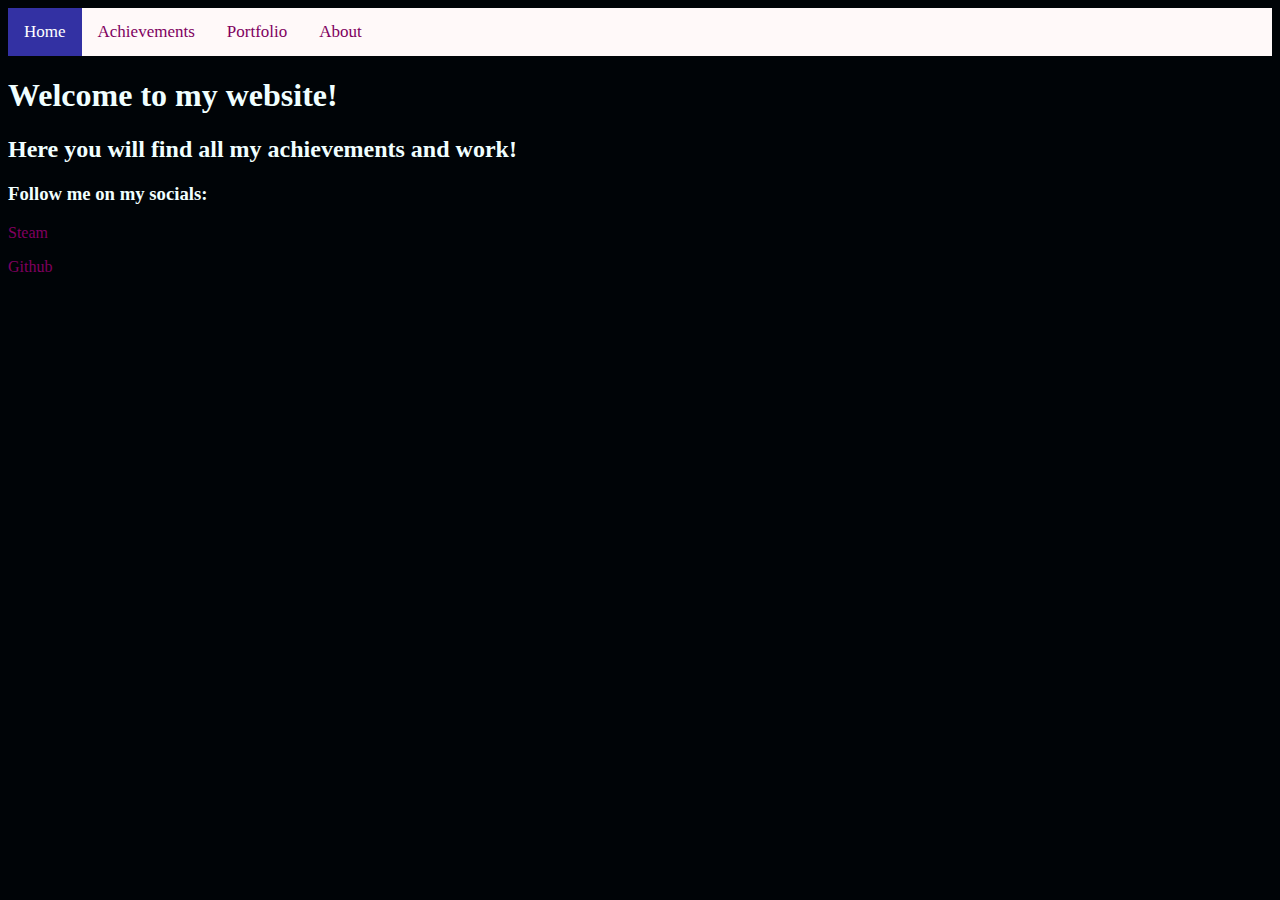
<file: index.html>
<!DOCTYPE html>
<html lang="en">
<head>
    <link href="styles/indexstyle.css" rel="stylesheet" />
    <div class="topnav">
        <a class="active" href="index.html">Home</a>
        <a href="achievements.html">Achievements</a>
        <a href="portfolio.html">Portfolio</a>
        <a href="#about">About</a>
      </div>
    <meta charset="utf-8" />
    <meta name="viewport" content="width=device-width" />
    <title>Hottentom Portfolio</title>
</head>
<body>
<h1>Welcome to my website!</h1>
<h2>Here you will find all my achievements and work!</h2>
<h3>Follow me on my socials:
</h3>

<div class="Links">
    <a href="https://steamcommunity.com/id/Tomiskool">
    Steam </a>
</div>

<p></p>
<a href="https://github.com/Tomiscoollol">
    Github
</a>

</body>
</html>
</file>
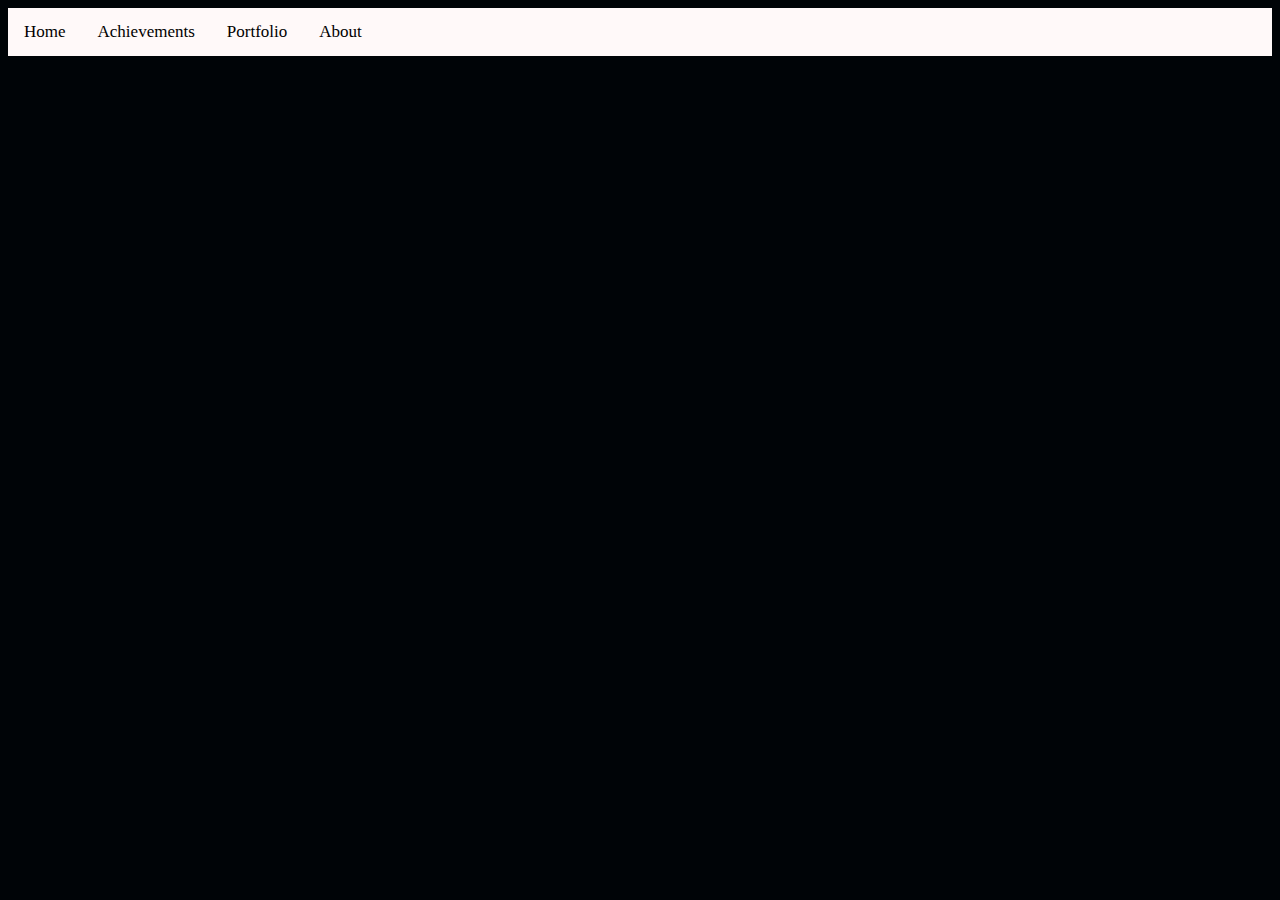
<file: portfolio.html>
<!DOCTYPE html>
<html lang="eng">
<head>
    <link href="styles/portfoliostyle.css" rel="stylesheet" />
    <div class="topnav">
        <a class="active" href="index.html">Home</a>
        <a href="achievements.html">Achievements</a>
        <a href="portfolio.html">Portfolio</a>
        <a href="#about">About</a>
      </div>
    <meta charset="utf-8" />
    <meta name="viewport" content="width=device-width" />
    <title>Hottentom Portfolio</title>
</head>
<body>

</body>





</html>
</file>
<file: styles/indexstyle.css>
html {
    background-color: #000407;
  }

h1{
    color:azure
}
h2{
    color:azure
}
h3{
    color:azure
}

.links {
    color: #fff9f9;
}

#body {
    width: 600px;
    margin: 0 auto;
    background-color: #000000;
    padding: 0 10px 20px 30px;
    border: 5px solid rgb(251, 251, 251);
  }


  .topnav {
    background-color: #fff9f9;
    overflow: hidden;
  }
  .topnav a {
    float: left;
    color: #000000;
    text-align: center;
    padding: 14px 16px;
    text-decoration: none;
    font-size: 17px;
  }

  .topnav a:hover {
    background-color: #c0b6b6;
    color: black;
  }
  .topnav a.active {
    background-color: #3331a3;
    color: white;
  }


  a:link {
    color: rgb(128, 0, 96);
    background-color: transparent;
    text-decoration: none;
  }
  
  a:visited {
    color: rgb(183, 0, 255);
    background-color: transparent;
    text-decoration: none;
  }
  
  a:hover {
    color: red;
    background-color: transparent;
    text-decoration: underline;
  }
  
  a:active {
    color: yellow;
    background-color: transparent;
    text-decoration: underline;
  }
</file>
<file: styles/portfoliostyle.css>
#body {
    width: 600px;
    margin: 0 auto;
    background-color: #000000;
    padding: 0 10px 20px 30px;
    border: 5px solid rgb(251, 251, 251);
  }


  .topnav {
    background-color: #fff9f9;
    overflow: hidden;
  }
  .topnav a {
    float: left;
    color: #000000;
    text-align: center;
    padding: 14px 16px;
    text-decoration: none;
    font-size: 17px;
  }

  .topnav a:hover {
    background-color: #c0b6b6;
    color: black;
  }

  .topnav a:active {
    background-color: #314fa3;
    color: white;
  }

  html {
    background-color: #000407;
  }

h1{
    color:azure
}
h2{
    color:azure
}
h3{
    color:azure
}

.links {
    color: #fff9f9;
}
</file>
